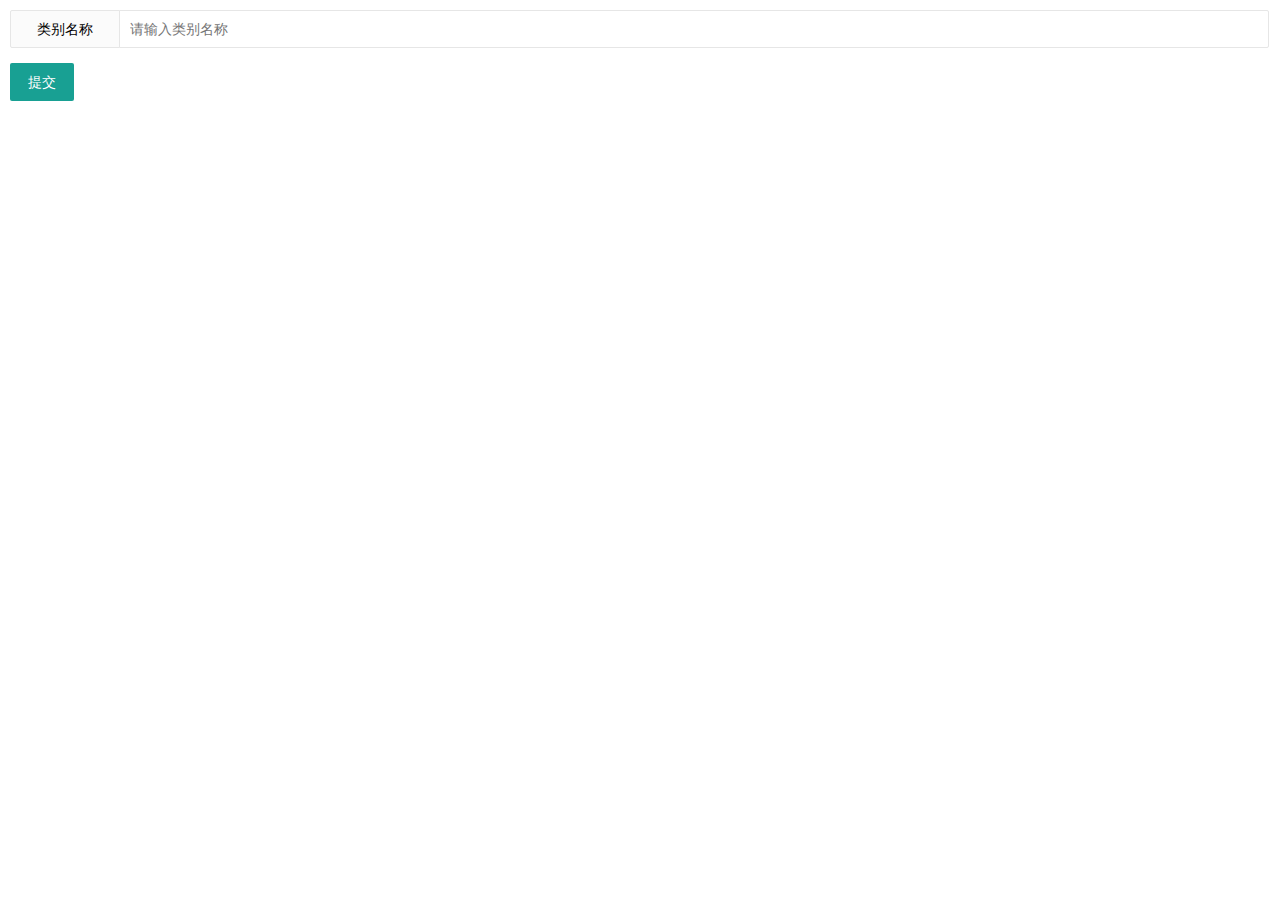
<file: views/write/cate_add.html>
<!DOCTYPE html>
<html lang="en">
<head>
    <meta charset="UTF-8">
    <meta name="renderer" content="webkit">
    <meta http-equiv="X-UA-Compatible" content="IE=edge,chrome=1">
    <meta name="viewport" content="width=device-width, initial-scale=1, maximum-scale=1">
    <title>添加-修改</title>
    <link rel="stylesheet" href="/static/write/frame/layui/css/layui.css">
    <link rel="stylesheet" href="/static/write/frame/static/css/style.css">
    <link rel="icon" href="/static/write/frame/static/image/code.png">
</head>
<body class="body">

<form class="layui-form layui-form-pane" action="/cate_post" method="post">
    <div class="layui-form-item">
        <label class="layui-form-label">类别名称</label>
        <div class="layui-input-block">
            <input type="text" name="cate" value="" autocomplete="off" placeholder="请输入类别名称" lay-verify="required"
                   class="layui-input">
        </div>
    </div>
    <div class="layui-form-item">
        <button class="layui-btn" lay-submit="" lay-filter="sub">提交</button>
    </div>
</form>

<script src="/static/write/frame/layui/layui.js" charset="utf-8"></script>
<script type="text/javascript">
    layui.use(['form', 'layedit', 'laydate', 'element'], function () {
        var form = layui.form
                , layer = layui.layer
                , layedit = layui.layedit
                , laydate = layui.laydate
                , element = layui.element;

        //创建一个编辑器
        var editIndex = layedit.build('LAY_demo_editor');

        //自定义验证规则
        form.verify({
            title: function (value) {
                if (value.length < 5) {
                    return '标题至少得5个字符啊';
                }
            }
            , pass: [/(.+){6,12}$/, '密码必须6到12位']
            , content: function (value) {
                layedit.sync(editIndex);
            }
        });
        //
        // //监听提交
        // form.on('submit(sub)', function (data) {
        //     layer.alert(JSON.stringify(data.field), {
        //         title: '最终的提交信息'
        //     });
        //     return false;
        // });

        // you code ...


    });
</script>
</body>
</html>
</file>
<file: static/write/frame/layui/css/layui.css>
/** layui-v2.0.2 MIT License By http://www.layui.com */
 .layui-btn,.layui-inline,img{vertical-align:middle}.layui-btn,.layui-disabled,.layui-icon,.layui-unselect{-webkit-user-select:none;-ms-user-select:none;-moz-user-select:none}blockquote,body,button,dd,div,dl,dt,form,h1,h2,h3,h4,h5,h6,input,li,ol,p,pre,td,textarea,th,ul{margin:0;padding:0;-webkit-tap-highlight-color:rgba(0,0,0,0)}a:active,a:hover{outline:0}img{display:inline-block;border:none}li{list-style:none}table{border-collapse:collapse;border-spacing:0}h1,h2,h3{font-size:14px;font-weight:400}h4,h5,h6{font-size:100%;font-weight:400}button,input,optgroup,option,select,textarea{font-family:inherit;font-size:inherit;font-style:inherit;font-weight:inherit;outline:0}pre{white-space:pre-wrap;white-space:-moz-pre-wrap;white-space:-pre-wrap;white-space:-o-pre-wrap;word-wrap:break-word}@font-face{font-family:layui-icon;src:url(../font/iconfont.eot?v=2.0.0);src:url(../font/iconfont.eot?v=2.0.0#iefix) format('embedded-opentype'),url(../font/iconfont.svg?v=2.0.0#iconfont) format('svg'),url(../font/iconfont.woff?v=2.0.0) format('woff'),url(../font/iconfont.ttf?v=2.0.0) format('truetype')}.layui-icon{font-family:layui-icon!important;font-size:16px;font-style:normal;-webkit-font-smoothing:antialiased;-moz-osx-font-smoothing:grayscale}body{line-height:24px;font:14px Helvetica Neue,Helvetica,PingFang SC,\5FAE\8F6F\96C5\9ED1,Tahoma,Arial,sans-serif}hr{height:1px;margin:10px 0;border:0;background-color:#e2e2e2;clear:both}a{color:#333;text-decoration:none}a:hover{color:#777}a cite{font-style:normal;*cursor:pointer}.layui-border-box,.layui-border-box *{box-sizing:border-box}.layui-box,.layui-box *{box-sizing:content-box}.layui-clear{clear:both;*zoom:1}.layui-clear:after{content:'\20';clear:both;*zoom:1;display:block;height:0}.layui-inline{position:relative;display:inline-block;*display:inline;*zoom:1}.layui-edge{position:absolute;width:0;height:0;border-style:dashed;border-color:transparent;overflow:hidden}.layui-elip{text-overflow:ellipsis;overflow:hidden;white-space:nowrap}.layui-disabled,.layui-disabled:hover{color:#d2d2d2!important;cursor:not-allowed!important}.layui-circle{border-radius:100%}.layui-show{display:block!important}.layui-hide{display:none!important}.layui-main{position:relative;width:1140px;margin:0 auto}.layui-header{position:relative;z-index:1000;height:60px}.layui-header a:hover{transition:all .5s;-webkit-transition:all .5s}.layui-side{position:fixed;top:0;bottom:0;z-index:999;width:200px;overflow-x:hidden}.layui-side-scroll{width:220px;height:100%;overflow-x:hidden}.layui-body{position:absolute;left:200px;right:0;top:0;bottom:0;z-index:998;width:auto;overflow:hidden;overflow-y:auto;box-sizing:border-box}.layui-layout-admin .layui-header{background-color:#23262E}.layui-layout-admin .layui-side{top:60px;width:200px;overflow-x:hidden}.layui-layout-admin .layui-body{top:60px;bottom:44px}.layui-layout-admin .layui-main{width:auto;margin:0 15px}.layui-layout-admin .layui-footer{position:fixed;left:200px;right:0;bottom:0;height:44px;line-height:44px;padding:0 15px;background-color:#eee}.layui-layout-admin .layui-logo{position:absolute;left:0;top:0;width:200px;height:100%;line-height:60px;text-align:center;color:#009688;font-size:16px}.layui-layout-admin .layui-header .layui-nav{background:0 0}.layui-layout-left{position:absolute!important;left:200px;top:0}.layui-layout-right{position:absolute!important;right:0;top:0}.layui-container{position:relative;margin:0 auto;padding:0 15px;box-sizing:border-box}.layui-fluid{position:relative;margin:0 auto;padding:0 15px}.layui-row:after,.layui-row:before{content:'';display:block;clear:both}.layui-col-lg1,.layui-col-lg10,.layui-col-lg11,.layui-col-lg12,.layui-col-lg2,.layui-col-lg3,.layui-col-lg4,.layui-col-lg5,.layui-col-lg6,.layui-col-lg7,.layui-col-lg8,.layui-col-lg9,.layui-col-md1,.layui-col-md10,.layui-col-md11,.layui-col-md12,.layui-col-md2,.layui-col-md3,.layui-col-md4,.layui-col-md5,.layui-col-md6,.layui-col-md7,.layui-col-md8,.layui-col-md9,.layui-col-sm1,.layui-col-sm10,.layui-col-sm11,.layui-col-sm12,.layui-col-sm2,.layui-col-sm3,.layui-col-sm4,.layui-col-sm5,.layui-col-sm6,.layui-col-sm7,.layui-col-sm8,.layui-col-sm9,.layui-col-xs1,.layui-col-xs10,.layui-col-xs11,.layui-col-xs12,.layui-col-xs2,.layui-col-xs3,.layui-col-xs4,.layui-col-xs5,.layui-col-xs6,.layui-col-xs7,.layui-col-xs8,.layui-col-xs9{position:relative;display:block;box-sizing:border-box}.layui-col-xs1,.layui-col-xs10,.layui-col-xs11,.layui-col-xs12,.layui-col-xs2,.layui-col-xs3,.layui-col-xs4,.layui-col-xs5,.layui-col-xs6,.layui-col-xs7,.layui-col-xs8,.layui-col-xs9{float:left}.layui-col-xs1{width:8.33333333%}.layui-col-xs2{width:16.66666667%}.layui-col-xs3{width:25%}.layui-col-xs4{width:33.33333333%}.layui-col-xs5{width:41.66666667%}.layui-col-xs6{width:50%}.layui-col-xs7{width:58.33333333%}.layui-col-xs8{width:66.66666667%}.layui-col-xs9{width:75%}.layui-col-xs10{width:83.33333333%}.layui-col-xs11{width:91.66666667%}.layui-col-xs12{width:100%}.layui-col-xs-offset1{margin-left:8.33333333%}.layui-col-xs-offset2{margin-left:16.66666667%}.layui-col-xs-offset3{margin-left:25%}.layui-col-xs-offset4{margin-left:33.33333333%}.layui-col-xs-offset5{margin-left:41.66666667%}.layui-col-xs-offset6{margin-left:50%}.layui-col-xs-offset7{margin-left:58.33333333%}.layui-col-xs-offset8{margin-left:66.66666667%}.layui-col-xs-offset9{margin-left:75%}.layui-col-xs-offset10{margin-left:83.33333333%}.layui-col-xs-offset11{margin-left:91.66666667%}.layui-col-xs-offset12{margin-left:100%}@media screen and (max-width:780px){.layui-hide-xs{display:none!important}.layui-show-xs-block{display:block!important}.layui-show-xs-inline{display:inline!important}.layui-show-xs-inline-block{display:inline-block!important}}@media screen and (min-width:780px){.layui-container{width:750px}.layui-hide-sm{display:none!important}.layui-show-sm-block{display:block!important}.layui-show-sm-inline{display:inline!important}.layui-show-sm-inline-block{display:inline-block!important}.layui-col-sm1,.layui-col-sm10,.layui-col-sm11,.layui-col-sm12,.layui-col-sm2,.layui-col-sm3,.layui-col-sm4,.layui-col-sm5,.layui-col-sm6,.layui-col-sm7,.layui-col-sm8,.layui-col-sm9{float:left}.layui-col-sm1{width:8.33333333%}.layui-col-sm2{width:16.66666667%}.layui-col-sm3{width:25%}.layui-col-sm4{width:33.33333333%}.layui-col-sm5{width:41.66666667%}.layui-col-sm6{width:50%}.layui-col-sm7{width:58.33333333%}.layui-col-sm8{width:66.66666667%}.layui-col-sm9{width:75%}.layui-col-sm10{width:83.33333333%}.layui-col-sm11{width:91.66666667%}.layui-col-sm12{width:100%}.layui-col-sm-offset1{margin-left:8.33333333%}.layui-col-sm-offset2{margin-left:16.66666667%}.layui-col-sm-offset3{margin-left:25%}.layui-col-sm-offset4{margin-left:33.33333333%}.layui-col-sm-offset5{margin-left:41.66666667%}.layui-col-sm-offset6{margin-left:50%}.layui-col-sm-offset7{margin-left:58.33333333%}.layui-col-sm-offset8{margin-left:66.66666667%}.layui-col-sm-offset9{margin-left:75%}.layui-col-sm-offset10{margin-left:83.33333333%}.layui-col-sm-offset11{margin-left:91.66666667%}.layui-col-sm-offset12{margin-left:100%}}@media screen and (min-width:1000px){.layui-container{width:970px}.layui-hide-md{display:none!important}.layui-show-md-block{display:block!important}.layui-show-md-inline{display:inline!important}.layui-show-md-inline-block{display:inline-block!important}.layui-col-md1,.layui-col-md10,.layui-col-md11,.layui-col-md12,.layui-col-md2,.layui-col-md3,.layui-col-md4,.layui-col-md5,.layui-col-md6,.layui-col-md7,.layui-col-md8,.layui-col-md9{float:left}.layui-col-md1{width:8.33333333%}.layui-col-md2{width:16.66666667%}.layui-col-md3{width:25%}.layui-col-md4{width:33.33333333%}.layui-col-md5{width:41.66666667%}.layui-col-md6{width:50%}.layui-col-md7{width:58.33333333%}.layui-col-md8{width:66.66666667%}.layui-col-md9{width:75%}.layui-col-md10{width:83.33333333%}.layui-col-md11{width:91.66666667%}.layui-col-md12{width:100%}.layui-col-md-offset1{margin-left:8.33333333%}.layui-col-md-offset2{margin-left:16.66666667%}.layui-col-md-offset3{margin-left:25%}.layui-col-md-offset4{margin-left:33.33333333%}.layui-col-md-offset5{margin-left:41.66666667%}.layui-col-md-offset6{margin-left:50%}.layui-col-md-offset7{margin-left:58.33333333%}.layui-col-md-offset8{margin-left:66.66666667%}.layui-col-md-offset9{margin-left:75%}.layui-col-md-offset10{margin-left:83.33333333%}.layui-col-md-offset11{margin-left:91.66666667%}.layui-col-md-offset12{margin-left:100%}}@media screen and (min-width:1200px){.layui-container{width:1170px}.layui-hide-lg{display:none!important}.layui-show-lg-block{display:block!important}.layui-show-lg-inline{display:inline!important}.layui-show-lg-inline-block{display:inline-block!important}.layui-col-lg1,.layui-col-lg10,.layui-col-lg11,.layui-col-lg12,.layui-col-lg2,.layui-col-lg3,.layui-col-lg4,.layui-col-lg5,.layui-col-lg6,.layui-col-lg7,.layui-col-lg8,.layui-col-lg9{float:left}.layui-col-lg1{width:8.33333333%}.layui-col-lg2{width:16.66666667%}.layui-col-lg3{width:25%}.layui-col-lg4{width:33.33333333%}.layui-col-lg5{width:41.66666667%}.layui-col-lg6{width:50%}.layui-col-lg7{width:58.33333333%}.layui-col-lg8{width:66.66666667%}.layui-col-lg9{width:75%}.layui-col-lg10{width:83.33333333%}.layui-col-lg11{width:91.66666667%}.layui-col-lg12{width:100%}.layui-col-lg-offset1{margin-left:8.33333333%}.layui-col-lg-offset2{margin-left:16.66666667%}.layui-col-lg-offset3{margin-left:25%}.layui-col-lg-offset4{margin-left:33.33333333%}.layui-col-lg-offset5{margin-left:41.66666667%}.layui-col-lg-offset6{margin-left:50%}.layui-col-lg-offset7{margin-left:58.33333333%}.layui-col-lg-offset8{margin-left:66.66666667%}.layui-col-lg-offset9{margin-left:75%}.layui-col-lg-offset10{margin-left:83.33333333%}.layui-col-lg-offset11{margin-left:91.66666667%}.layui-col-lg-offset12{margin-left:100%}}.layui-col-space1{margin:-.5px}.layui-col-space1>*{padding:.5px}.layui-col-space3{margin:-1.5px}.layui-col-space3>*{padding:1.5px}.layui-col-space5{margin:-2.5px}.layui-col-space5>*{padding:2.5px}.layui-col-space8{margin:-3.5px}.layui-col-space8>*{padding:3.5px}.layui-col-space10{margin:-5px}.layui-col-space10>*{padding:5px}.layui-col-space12{margin:-6px}.layui-col-space12>*{padding:6px}.layui-col-space15{margin:-7.5px}.layui-col-space15>*{padding:7.5px}.layui-col-space18{margin:-9px}.layui-col-space18>*{padding:9px}.layui-col-space20{margin:-10px}.layui-col-space20>*{padding:10px}.layui-col-space22{margin:-11px}.layui-col-space22>*{padding:11px}.layui-col-space25{margin:-12.5px}.layui-col-space25>*{padding:12.5px}.layui-col-space30{margin:-15px}.layui-col-space30>*{padding:15px}.layui-btn,.layui-input,.layui-select,.layui-textarea,.layui-upload-button{outline:0;-webkit-transition:border-color .3s cubic-bezier(.65,.05,.35,.5);transition:border-color .3s cubic-bezier(.65,.05,.35,.5);box-sizing:border-box}.layui-elem-quote{margin-bottom:10px;padding:15px;line-height:22px;border-left:5px solid #009688;border-radius:0 2px 2px 0;background-color:#f2f2f2}.layui-quote-nm{border-color:#e2e2e2;border-style:solid;border-width:1px 1px 1px 5px;background:0 0}.layui-elem-field{margin-bottom:10px;padding:0;border:1px solid #e2e2e2}.layui-elem-field legend{margin-left:20px;padding:0 10px;font-size:20px;font-weight:300}.layui-field-title{margin:10px 0 20px;border:none;border-top:1px solid #e2e2e2}.layui-field-box{padding:10px 15px}.layui-field-title .layui-field-box{padding:10px 0}.layui-progress{position:relative;height:6px;border-radius:20px;background-color:#e2e2e2}.layui-progress-bar{position:absolute;width:0;max-width:100%;height:6px;border-radius:20px;text-align:right;background-color:#5FB878;transition:all .3s;-webkit-transition:all .3s}.layui-progress-big,.layui-progress-big .layui-progress-bar{height:18px;line-height:18px}.layui-progress-text{position:relative;top:-18px;line-height:18px;font-size:12px;color:#666}.layui-progress-big .layui-progress-text{position:static;padding:0 10px;color:#fff}.layui-collapse{border:1px solid #e2e2e2;border-radius:2px}.layui-colla-item{border-top:1px solid #e2e2e2}.layui-colla-item:first-child{border-top:none}.layui-colla-title{position:relative;height:42px;line-height:42px;padding:0 15px 0 35px;color:#333;background-color:#f2f2f2;cursor:pointer}.layui-colla-content{display:none;padding:10px 15px;line-height:22px;border-top:1px solid #e2e2e2;color:#666}.layui-bg-black,.layui-bg-blue,.layui-bg-cyan,.layui-bg-green,.layui-bg-orange,.layui-bg-red{color:#fff!important}.layui-colla-icon{position:absolute;left:15px;top:0;font-size:14px}.layui-bg-red{background-color:#FF5722!important}.layui-bg-orange{background-color:#FFB800!important}.layui-bg-green{background-color:#009688!important}.layui-bg-cyan{background-color:#2F4056!important}.layui-bg-blue{background-color:#1E9FFF!important}.layui-bg-black{background-color:#393D49!important}.layui-bg-gray{background-color:#eee!important;color:#666!important}.layui-text{line-height:22px;font-size:14px;color:#666}.layui-text h1,.layui-text h2,.layui-text h3{font-weight:500;color:#333}.layui-text h1{font-size:30px}.layui-text h2{font-size:24px}.layui-text h3{font-size:18px}.layui-text a{color:#01AAED}.layui-text a:hover{text-decoration:underline}.layui-text ul{padding:5px 0 5px 15px}.layui-text ul li{margin-top:5px;list-style-type:disc}.layui-text em,.layui-word-aux{color:#999!important;padding:0 5px!important}.layui-btn{display:inline-block;height:38px;line-height:38px;padding:0 18px;background-color:#009688;color:#fff;white-space:nowrap;text-align:center;font-size:14px;border:none;border-radius:2px;cursor:pointer;opacity:.9;filter:alpha(opacity=90)}.layui-btn:hover{opacity:.8;filter:alpha(opacity=80);color:#fff}.layui-btn:active{opacity:1;filter:alpha(opacity=100)}.layui-btn+.layui-btn{margin-left:10px}.layui-btn-radius{border-radius:100px}.layui-btn .layui-icon{margin-right:3px;font-size:18px;vertical-align:bottom;vertical-align:middle\9}.layui-btn-primary{border:1px solid #C9C9C9;background-color:#fff;color:#555}.layui-btn-primary:hover{border-color:#009688;color:#333}.layui-btn-normal{background-color:#1E9FFF}.layui-btn-warm{background-color:#FFB800}.layui-btn-danger{background-color:#FF5722}.layui-btn-disabled,.layui-btn-disabled:active,.layui-btn-disabled:hover{border:1px solid #e6e6e6;background-color:#FBFBFB;color:#C9C9C9;cursor:not-allowed;opacity:1}.layui-btn-big{height:44px;line-height:44px;padding:0 25px;font-size:16px}.layui-btn-small{height:30px;line-height:30px;padding:0 10px;font-size:12px}.layui-btn-small i{font-size:16px!important}.layui-btn-mini{height:22px;line-height:22px;padding:0 5px;font-size:12px}.layui-btn-mini i{font-size:14px!important}.layui-btn-group{display:inline-block;vertical-align:middle;font-size:0}.layui-btn-group .layui-btn{margin-left:0!important;margin-right:0!important;border-left:1px solid rgba(255,255,255,.5);border-radius:0}.layui-btn-group .layui-btn-primary{border-left:none}.layui-btn-group .layui-btn-primary:hover{border-color:#C9C9C9;color:#009688}.layui-btn-group .layui-btn:first-child{border-left:none;border-radius:2px 0 0 2px}.layui-btn-group .layui-btn-primary:first-child{border-left:1px solid #c9c9c9}.layui-btn-group .layui-btn:last-child{border-radius:0 2px 2px 0}.layui-btn-group .layui-btn+.layui-btn{margin-left:0}.layui-btn-group+.layui-btn-group{margin-left:10px}.layui-input,.layui-select,.layui-textarea{height:38px;line-height:38px;line-height:36px\9;border:1px solid #e6e6e6;background-color:#fff;border-radius:2px}.layui-form-label,.layui-form-mid,.layui-textarea{line-height:20px;position:relative}.layui-input,.layui-textarea{display:block;width:100%;padding-left:10px}.layui-input:hover,.layui-textarea:hover{border-color:#D2D2D2!important}.layui-input:focus,.layui-textarea:focus{border-color:#C9C9C9!important}.layui-textarea{min-height:100px;height:auto;padding:6px 10px;resize:vertical}.layui-select{padding:0 10px}.layui-form input[type=checkbox],.layui-form input[type=radio],.layui-form select{display:none}.layui-form-item{margin-bottom:15px;clear:both;*zoom:1}.layui-form-item:after{content:'\20';clear:both;*zoom:1;display:block;height:0}.layui-form-label{float:left;display:block;padding:9px 15px;width:80px;font-weight:400;text-align:right}.layui-form-item .layui-inline{margin-bottom:5px;margin-right:10px}.layui-input-block,.layui-input-inline{position:relative}.layui-input-block{margin-left:110px;min-height:36px}.layui-input-inline{display:inline-block;vertical-align:middle}.layui-form-item .layui-input-inline{float:left;width:190px;margin-right:10px}.layui-form-text .layui-input-inline{width:auto}.layui-form-mid{float:left;display:block;padding:8px 0!important;margin-right:10px}.layui-form-danger+.layui-form-select .layui-input,.layui-form-danger:focus{border:1px solid #FF5722!important}.layui-form-select{position:relative}.layui-form-select .layui-input{padding-right:30px;cursor:pointer}.layui-form-select .layui-edge{position:absolute;right:10px;top:50%;margin-top:-3px;cursor:pointer;border-width:6px;border-top-color:#c2c2c2;border-top-style:solid;transition:all .3s;-webkit-transition:all .3s}.layui-form-select dl{display:none;position:absolute;left:0;top:42px;padding:5px 0;z-index:999;min-width:100%;border:1px solid #d2d2d2;max-height:300px;overflow-y:auto;background-color:#fff;border-radius:2px;box-shadow:0 2px 4px rgba(0,0,0,.12);box-sizing:border-box}.layui-form-select dl dd,.layui-form-select dl dt{padding:0 10px;line-height:36px;white-space:nowrap;overflow:hidden;text-overflow:ellipsis}.layui-form-select dl dt{font-size:12px;color:#999}.layui-form-select dl dd{cursor:pointer}.layui-form-select dl dd:hover{background-color:#f2f2f2}.layui-form-select .layui-select-group dd{padding-left:20px}.layui-form-select dl dd.layui-select-tips{padding-left:10px!important;color:#999}.layui-form-select dl dd.layui-this{background-color:#5FB878;color:#fff}.layui-form-checkbox,.layui-form-select dl dd.layui-disabled{background-color:#fff}.layui-form-selected dl{display:block}.layui-form-checkbox,.layui-form-checkbox *,.layui-form-radio,.layui-form-radio *,.layui-form-switch{display:inline-block;vertical-align:middle}.layui-form-selected .layui-edge{margin-top:-9px;-webkit-transform:rotate(180deg);transform:rotate(180deg);margin-top:-3px\9}:root .layui-form-selected .layui-edge{margin-top:-9px\0/IE9}.layui-form-selectup dl{top:auto;bottom:42px}.layui-select-none{margin:5px 0;text-align:center;color:#999}.layui-select-disabled .layui-disabled{border-color:#eee!important}.layui-select-disabled .layui-edge{border-top-color:#d2d2d2}.layui-form-checkbox{position:relative;height:30px;line-height:28px;margin-right:10px;padding-right:30px;border:1px solid #d2d2d2;cursor:pointer;font-size:0;border-radius:2px;-webkit-transition:.1s linear;transition:.1s linear;box-sizing:border-box}.layui-form-checkbox:hover{border:1px solid #c2c2c2}.layui-form-checkbox span{padding:0 10px;height:100%;font-size:14px;background-color:#d2d2d2;color:#fff;overflow:hidden;white-space:nowrap;text-overflow:ellipsis}.layui-form-checkbox:hover span{background-color:#c2c2c2}.layui-form-checkbox i{position:absolute;right:0;width:30px;color:#fff;font-size:20px;text-align:center}.layui-form-checkbox:hover i{color:#c2c2c2}.layui-form-checked,.layui-form-checked:hover{border-color:#5FB878}.layui-form-checked span,.layui-form-checked:hover span{background-color:#5FB878}.layui-form-checked i,.layui-form-checked:hover i{color:#5FB878}.layui-form-item .layui-form-checkbox{margin-top:4px}.layui-form-checkbox[lay-skin=primary]{height:auto!important;line-height:normal!important;border:none!important;margin-right:0;padding-right:0;background:0 0}.layui-form-checkbox[lay-skin=primary] span{float:right;padding-right:15px;line-height:18px;background:0 0;color:#666}.layui-form-checkbox[lay-skin=primary] i{position:relative;top:0;width:16px;height:16px;line-height:16px;border:1px solid #d2d2d2;font-size:12px;border-radius:2px;background-color:#fff;-webkit-transition:.1s linear;transition:.1s linear}.layui-form-checkbox[lay-skin=primary]:hover i{border-color:#5FB878;color:#fff}.layui-form-checked[lay-skin=primary] i{border-color:#5FB878;background-color:#5FB878;color:#fff}.layui-checkbox-disbaled[lay-skin=primary] span{background:0 0!important}.layui-checkbox-disbaled[lay-skin=primary]:hover i{border-color:#d2d2d2}.layui-form-item .layui-form-checkbox[lay-skin=primary]{margin-top:10px}.layui-form-switch{position:relative;height:22px;line-height:22px;width:42px;padding:0 5px;margin-top:8px;border:1px solid #d2d2d2;border-radius:20px;cursor:pointer;background-color:#fff;-webkit-transition:.1s linear;transition:.1s linear}.layui-form-switch i{position:absolute;left:5px;top:3px;width:16px;height:16px;border-radius:20px;background-color:#d2d2d2;-webkit-transition:.1s linear;transition:.1s linear}.layui-form-switch em{position:absolute;right:5px;top:0;width:25px;padding:0!important;text-align:center!important;color:#999!important;font-style:normal!important;font-size:12px}.layui-form-onswitch{border-color:#5FB878;background-color:#5FB878}.layui-form-onswitch i{left:32px;background-color:#fff}.layui-form-onswitch em{left:5px;right:auto;color:#fff!important}.layui-checkbox-disbaled{border-color:#e2e2e2!important}.layui-checkbox-disbaled span{background-color:#e2e2e2!important}.layui-checkbox-disbaled:hover i{color:#fff!important}.layui-form-radio{line-height:28px;margin:6px 10px 0 0;padding-right:10px;cursor:pointer;font-size:0}.layui-form-radio i{margin-right:8px;font-size:22px;color:#c2c2c2}.layui-form-radio span{font-size:14px}.layui-form-radio i:hover,.layui-form-radioed i{color:#5FB878}.layui-radio-disbaled i{color:#e2e2e2!important}.layui-form-pane .layui-form-label{width:110px;padding:8px 15px;height:38px;line-height:20px;border:1px solid #e6e6e6;border-radius:2px 0 0 2px;text-align:center;background-color:#FBFBFB;overflow:hidden;white-space:nowrap;text-overflow:ellipsis;box-sizing:border-box}.layui-form-pane .layui-input-inline{margin-left:-1px}.layui-form-pane .layui-input-block{margin-left:110px;left:-1px}.layui-form-pane .layui-input{border-radius:0 2px 2px 0}.layui-form-pane .layui-form-text .layui-form-label{float:none;width:100%;border-right:1px solid #e6e6e6;border-radius:2px;box-sizing:border-box;text-align:left}.layui-form-pane .layui-form-text .layui-input-inline{display:block;margin:0;top:-1px;clear:both}.layui-form-pane .layui-form-text .layui-input-block{margin:0;left:0;top:-1px}.layui-form-pane .layui-form-text .layui-textarea{min-height:100px;border-radius:0 0 2px 2px}.layui-form-pane .layui-form-checkbox{margin:4px 0 4px 10px}.layui-form-pane .layui-form-radio,.layui-form-pane .layui-form-switch{margin-top:6px;margin-left:10px}.layui-form-pane .layui-form-item[pane]{position:relative;border:1px solid #e6e6e6}.layui-form-pane .layui-form-item[pane] .layui-form-label{position:absolute;left:0;top:0;height:100%;border-width:0 1px 0 0}.layui-form-pane .layui-form-item[pane] .layui-input-inline{margin-left:110px}@media screen and (max-width:450px){.layui-form-item .layui-form-label{text-overflow:ellipsis;overflow:hidden;white-space:nowrap}.layui-form-item .layui-inline{display:block;margin-right:0;margin-bottom:20px;clear:both}.layui-form-item .layui-inline:after{content:'\20';clear:both;display:block;height:0}.layui-form-item .layui-input-inline{display:block;float:none;left:-3px;width:auto;margin:0 0 10px 112px}.layui-form-item .layui-input-inline+.layui-form-mid{margin-left:110px;top:-5px;padding:0}.layui-form-item .layui-form-checkbox{margin-right:5px;margin-bottom:5px}}.layui-layedit{border:1px solid #d2d2d2;border-radius:2px}.layui-layedit-tool{padding:3px 5px;border-bottom:1px solid #e2e2e2;font-size:0}.layedit-tool-fixed{position:fixed;top:0;border-top:1px solid #e2e2e2}.layui-layedit-tool .layedit-tool-mid,.layui-layedit-tool .layui-icon{display:inline-block;vertical-align:middle;text-align:center;font-size:14px}.layui-layedit-tool .layui-icon{position:relative;width:32px;height:30px;line-height:30px;margin:3px 5px;color:#777;cursor:pointer;border-radius:2px}.layui-layedit-tool .layui-icon:hover{color:#393D49}.layui-layedit-tool .layui-icon:active{color:#000}.layui-layedit-tool .layedit-tool-active{background-color:#e2e2e2;color:#000}.layui-layedit-tool .layui-disabled,.layui-layedit-tool .layui-disabled:hover{color:#d2d2d2;cursor:not-allowed}.layui-layedit-tool .layedit-tool-mid{width:1px;height:18px;margin:0 10px;background-color:#d2d2d2}.layedit-tool-html{width:50px!important;font-size:30px!important}.layedit-tool-b,.layedit-tool-code,.layedit-tool-help{font-size:16px!important}.layedit-tool-d,.layedit-tool-face,.layedit-tool-image,.layedit-tool-unlink{font-size:18px!important}.layedit-tool-image input{position:absolute;font-size:0;left:0;top:0;width:100%;height:100%;opacity:.01;filter:Alpha(opacity=1);cursor:pointer}.layui-layedit-iframe iframe{display:block;width:100%}#LAY_layedit_code{overflow:hidden}.layui-laypage{display:inline-block;*display:inline;*zoom:1;vertical-align:middle;margin:10px 0;font-size:0}.layui-laypage>a:first-child,.layui-laypage>a:first-child em{border-radius:2px 0 0 2px}.layui-laypage>a:last-child,.layui-laypage>a:last-child em{border-radius:0 2px 2px 0}.layui-laypage>:first-child{margin-left:0!important}.layui-laypage>:last-child{margin-right:0!important}.layui-laypage a,.layui-laypage button,.layui-laypage input,.layui-laypage select,.layui-laypage span{border:1px solid #e2e2e2}.layui-laypage a,.layui-laypage span{display:inline-block;*display:inline;*zoom:1;vertical-align:middle;padding:0 15px;height:28px;line-height:28px;margin:0 -1px 5px 0;background-color:#fff;color:#333;font-size:12px}.layui-laypage a:hover{color:#009688}.layui-laypage em{font-style:normal}.layui-laypage .layui-laypage-spr{color:#999;font-weight:700}.layui-laypage a{text-decoration:none}.layui-laypage .layui-laypage-curr{position:relative}.layui-laypage .layui-laypage-curr em{position:relative;color:#fff}.layui-laypage .layui-laypage-curr .layui-laypage-em{position:absolute;left:-1px;top:-1px;padding:1px;width:100%;height:100%;background-color:#009688}.layui-laypage-em{border-radius:2px}.layui-laypage-next em,.layui-laypage-prev em{font-family:Sim sun;font-size:16px}.layui-laypage .layui-laypage-count,.layui-laypage .layui-laypage-limits,.layui-laypage .layui-laypage-skip{margin-left:10px;margin-right:10px;padding:0;border:none}.layui-laypage .layui-laypage-limits{vertical-align:top}.layui-laypage select{height:22px;padding:3px;border-radius:2px;cursor:pointer}.layui-laypage .layui-laypage-skip{height:30px;line-height:30px;color:#999}.layui-laypage button,.layui-laypage input{height:30px;line-height:30px;border:1px solid #e2e2e2;border-radius:2px;vertical-align:top;background-color:#fff;box-sizing:border-box}.layui-laypage input{display:inline-block;width:40px;margin:0 10px;padding:0 3px;text-align:center}.layui-laypage input:focus,.layui-laypage select:focus{border-color:#009688!important}.layui-laypage button{margin-left:10px;padding:0 10px;cursor:pointer}.layui-flow-more{margin:10px 0;text-align:center;color:#999;font-size:14px}.layui-flow-more a{height:32px;line-height:32px}.layui-flow-more a *{display:inline-block;vertical-align:top}.layui-flow-more a cite{padding:0 20px;border-radius:3px;background-color:#eee;color:#333;font-style:normal}.layui-flow-more a cite:hover{opacity:.8}.layui-flow-more a i{font-size:30px;color:#737383}.layui-table{width:100%;margin:10px 0;background-color:#fff}.layui-table tr{transition:all .3s;-webkit-transition:all .3s}.layui-table thead tr,.layui-table-fixed-l tr,.layui-table-header,.layui-table-mend,.layui-table-patch,.layui-table-tool{background-color:#f2f2f2}.layui-table th{text-align:left;font-weight:400}.layui-table td,.layui-table th,.layui-table-header,.layui-table-tool,.layui-table-view,.layui-table[lay-skin=row],.layui-table[lay-skin=line]{border:1px solid #e2e2e2}.layui-table td,.layui-table th{position:relative;padding:9px 15px;min-height:20px;line-height:20px;font-size:14px}.layui-table[lay-even] tr:nth-child(even){background-color:#f8f8f8}.layui-table tbody tr:hover,.layui-table-hover{background-color:#f2f2f2!important}.layui-table-click{background-color:#FFEEE8!important}.layui-table[lay-skin=line] td,.layui-table[lay-skin=line] th{border-width:0 0 1px}.layui-table[lay-skin=row] td,.layui-table[lay-skin=row] th{border-width:0 1px 0 0}.layui-table[lay-skin=nob] td,.layui-table[lay-skin=nob] th{border:none}.layui-table img{max-width:100px}.layui-table[lay-size=lg] td,.layui-table[lay-size=lg] th{padding:15px 30px}.layui-table-view .layui-table[lay-size=lg] .layui-table-cell{height:40px;line-height:40px}.layui-table[lay-size=sm] td,.layui-table[lay-size=sm] th{font-size:12px;padding:5px 10px}.layui-table-view .layui-table[lay-size=sm] .layui-table-cell{height:20px;line-height:20px}.layui-table[lay-data]{display:none}.layui-table-view{position:relative;margin:10px 0;overflow:hidden}.layui-table-view .layui-table{position:relative;width:auto;margin:0}.layui-table-body,.layui-table-header .layui-table,.layui-table-tool{margin-bottom:-1px}.layui-table-view .layui-table[lay-skin=line]{border-width:0 1px 0 0}.layui-table-view .layui-table[lay-skin=row]{border-width:0 0 1px}.layui-table-view .layui-table td,.layui-table-view .layui-table th{padding:5px 0;border-top:none;border-left:none}.layui-table-view .layui-table td{cursor:default}.layui-table-view .layui-form-checkbox[lay-skin=primary] i{width:18px;height:18px}.layui-table-header{border-width:0 0 1px;overflow:hidden}.layui-table-sort{width:20px;height:20px;margin-left:5px;cursor:pointer!important}.layui-table-sort .layui-edge{left:5px;border-width:5px}.layui-table-sort .layui-table-sort-asc{top:4px;border-top:none;border-bottom-style:solid;border-bottom-color:#b2b2b2}.layui-table-sort .layui-table-sort-asc:hover{border-bottom-color:#666}.layui-table-sort .layui-table-sort-desc{bottom:4px;border-bottom:none;border-top-style:solid;border-top-color:#b2b2b2}.layui-table-sort .layui-table-sort-desc:hover{border-top-color:#666}.layui-table-sort[lay-sort=asc] .layui-table-sort-asc{border-bottom-color:#000}.layui-table-sort[lay-sort=desc] .layui-table-sort-desc{border-top-color:#000}.layui-table-cell{height:28px;line-height:28px;padding:0 15px;position:relative;overflow:hidden;text-overflow:ellipsis;white-space:nowrap;box-sizing:border-box}.layui-table-cell .layui-form-checkbox{top:-1px}.layui-table-cell .layui-table-link{color:#01AAED}.laytable-cell-space{width:15px;padding:0;text-align:center}.layui-table-body{position:relative;overflow:auto;margin-right:-1px}.layui-table-body .layui-none{line-height:40px;text-align:center;color:#999}.layui-table-fixed{position:absolute;left:0;top:0}.layui-table-fixed .layui-table-body{overflow:hidden}.layui-table-fixed-r{left:auto;right:-1px;border-left:1px solid #e2e2e2;box-shadow:-1px 0 8px rgba(0,0,0,.1)}.layui-table-fixed-r .layui-table-header{position:relative;overflow:visible}.layui-table-mend{position:absolute;right:-49px;top:0;height:100%;width:50px}.layui-table-tool{position:relative;width:100%;padding:7px 10px 0 0;border-width:1px 0 0;height:41px;font-size:12px;white-space:nowrap}.layui-table-tool:hover{overflow-x:auto}.layui-table-page{height:26px}.layui-table-tool .layui-laypage{margin:0}.layui-table-tool .layui-laypage a,.layui-table-tool .layui-laypage span{height:26px;line-height:26px;border:none;background:0 0;padding:0 12px}.layui-table-tool .layui-laypage .layui-laypage-count,.layui-table-tool .layui-laypage .layui-laypage-limits,.layui-table-tool .layui-laypage .layui-laypage-skip{margin-left:0;padding:0}.layui-table-tool .layui-laypage .layui-laypage-total{padding:0 10px}.layui-table-tool .layui-laypage .layui-laypage-spr{padding:0}.layui-table-tool .layui-laypage button,.layui-table-tool .layui-laypage input{height:26px;line-height:26px}.layui-table-tool .layui-laypage input{width:40px}.layui-table-tool .layui-laypage button{padding:0 10px}.layui-table-view select[lay-ignore]{display:inline-block}.layui-table-tool select{height:18px}.layui-table-patch .layui-table-cell{padding:0;width:30px}.layui-table-edit{position:absolute;left:0;top:0;width:100%;height:100%;padding:0 15px 1px;border:none}.layui-table-edit:focus{background-color:#F0F9F2}body .layui-table-tips .layui-layer-content{background:0 0;padding:0;box-shadow:0 1px 6px rgba(0,0,0,.1)}.layui-table-tips-main{margin:-44px 0 0 -1px;max-height:150px;padding:8px 15px;font-size:14px;overflow-y:scroll;background-color:#fff;color:#333;border:1px solid #e2e2e2}.layui-code,.layui-upload-list{margin:10px 0}.layui-table-tips-c{position:absolute;right:-3px;top:-12px;width:18px;height:18px;padding:3px;text-align:center;font-weight:700;border-radius:100%;font-size:14px;cursor:pointer;background-color:#666}.layui-table-tips-c:hover{background-color:#999}.layui-upload-file{display:none!important;opacity:.01;filter:Alpha(opacity=1)}.layui-upload-drag,.layui-upload-form,.layui-upload-wrap{display:inline-block}.layui-upload-choose{padding:0 10px;color:#999}.layui-upload-drag{position:relative;padding:30px;border:1px dashed #e2e2e2;background-color:#fff;text-align:center;cursor:pointer;color:#999}.layui-upload-drag .layui-icon{font-size:50px;color:#009688}.layui-upload-drag[lay-over]{border-color:#009688}.layui-upload-iframe{position:absolute;width:0;height:0;border:0;visibility:hidden}.layui-upload-wrap{position:relative;vertical-align:middle}.layui-upload-wrap .layui-upload-file{display:block!important;position:absolute;left:0;top:0;z-index:10;font-size:100px;width:100%;height:100%;opacity:.01;filter:Alpha(opacity=1);cursor:pointer}.layui-code{position:relative;padding:15px;line-height:20px;border:1px solid #ddd;border-left-width:6px;background-color:#F2F2F2;color:#333;font-family:Courier New;font-size:12px}.layui-tree{line-height:26px}.layui-tree li{text-overflow:ellipsis;overflow:hidden;white-space:nowrap}.layui-tree li .layui-tree-spread,.layui-tree li a{display:inline-block;vertical-align:top;height:26px;*display:inline;*zoom:1;cursor:pointer}.layui-tree li a{font-size:0}.layui-tree li a i{font-size:16px}.layui-tree li a cite{padding:0 6px;font-size:14px;font-style:normal}.layui-tree li i{padding-left:6px;color:#333;-moz-user-select:none}.layui-tree li .layui-tree-check{font-size:13px}.layui-tree li .layui-tree-check:hover{color:#009E94}.layui-tree li ul{display:none;margin-left:20px}.layui-tree li .layui-tree-enter{line-height:24px;border:1px dotted #000}.layui-tree-drag{display:none;position:absolute;left:-666px;top:-666px;background-color:#f2f2f2;padding:5px 10px;border:1px dotted #000;white-space:nowrap}.layui-tree-drag i{padding-right:5px}.layui-nav{position:relative;padding:0 20px;background-color:#393D49;color:#fff;border-radius:2px;font-size:0;box-sizing:border-box}.layui-nav *{font-size:14px}.layui-nav .layui-nav-item{position:relative;display:inline-block;*display:inline;*zoom:1;vertical-align:middle;line-height:60px}.layui-nav .layui-nav-item a{display:block;padding:0 20px;color:#fff;color:rgba(255,255,255,.7);transition:all .3s;-webkit-transition:all .3s}.layui-nav .layui-this:after,.layui-nav-bar,.layui-nav-tree .layui-nav-itemed:after{position:absolute;left:0;top:0;width:0;height:5px;background-color:#5FB878;transition:all .2s;-webkit-transition:all .2s}.layui-nav-bar{z-index:1000}.layui-nav .layui-nav-item a:hover,.layui-nav .layui-this a{color:#fff}.layui-nav .layui-this:after{content:'';top:auto;bottom:0;width:100%}.layui-nav-img{width:30px;height:30px;margin-right:10px;border-radius:50%}.layui-nav .layui-nav-more{content:'';width:0;height:0;border-style:solid dashed dashed;border-color:#fff transparent transparent;overflow:hidden;cursor:pointer;transition:all .2s;-webkit-transition:all .2s;position:absolute;top:28px;right:3px;border-width:6px;border-top-color:rgba(255,255,255,.7)}.layui-nav .layui-nav-mored,.layui-nav-itemed .layui-nav-more{top:22px;border-style:dashed dashed solid;border-color:transparent transparent #fff}.layui-nav-child{display:none;position:absolute;left:0;top:65px;min-width:100%;line-height:36px;padding:5px 0;box-shadow:0 2px 4px rgba(0,0,0,.12);border:1px solid #d2d2d2;background-color:#fff;z-index:100;border-radius:2px;white-space:nowrap}.layui-nav .layui-nav-child a{color:#333}.layui-nav .layui-nav-child a:hover{background-color:#f2f2f2;color:#000}.layui-nav-child dd{position:relative}.layui-nav .layui-nav-child dd.layui-this a,.layui-nav-child dd.layui-this{background-color:#5FB878;color:#fff}.layui-nav-child dd.layui-this:after{display:none}.layui-nav-tree{width:200px;padding:0}.layui-nav-tree .layui-nav-item{display:block;width:100%;line-height:45px}.layui-nav-tree .layui-nav-item a{height:45px;text-overflow:ellipsis;overflow:hidden;white-space:nowrap}.layui-nav-tree .layui-nav-item a:hover{background-color:#4E5465}.layui-nav-tree .layui-nav-bar{width:5px;height:0;background-color:#009688}.layui-nav-tree .layui-nav-child dd.layui-this,.layui-nav-tree .layui-nav-child dd.layui-this a,.layui-nav-tree .layui-this,.layui-nav-tree .layui-this>a,.layui-nav-tree .layui-this>a:hover{background-color:#009688;color:#fff}.layui-nav-tree .layui-this:after{display:none}.layui-nav-itemed>a,.layui-nav-tree .layui-nav-title a,.layui-nav-tree .layui-nav-title a:hover{color:#fff!important}.layui-nav-tree .layui-nav-child{position:relative;z-index:0;top:0;border:none;box-shadow:none}.layui-nav-tree .layui-nav-child a{height:40px;line-height:40px;color:#fff;color:rgba(255,255,255,.7)}.layui-nav-tree .layui-nav-child,.layui-nav-tree .layui-nav-child a:hover{background:0 0;color:#fff}.layui-nav-tree .layui-nav-more{top:20px;right:10px}.layui-nav-itemed .layui-nav-more{top:14px}.layui-nav-itemed .layui-nav-child{display:block;padding:0;background-color:rgba(0,0,0,.3)!important}.layui-nav-side{position:fixed;top:0;bottom:0;left:0;overflow-x:hidden;z-index:999}.layui-bg-blue .layui-nav-bar,.layui-bg-blue .layui-nav-itemed:after,.layui-bg-blue .layui-this:after{background-color:#93D1FF}.layui-bg-blue .layui-nav-child dd.layui-this{background-color:#1E9FFF}.layui-bg-blue .layui-nav-itemed>a,.layui-nav-tree.layui-bg-blue .layui-nav-title a,.layui-nav-tree.layui-bg-blue .layui-nav-title a:hover{background-color:#007DDB!important}.layui-breadcrumb{visibility:hidden;font-size:0}.layui-breadcrumb a{padding-right:8px;line-height:22px;font-size:14px;color:#333!important}.layui-breadcrumb a:hover{color:#01AAED!important}.layui-breadcrumb a cite,.layui-breadcrumb a span{color:#666;cursor:text;font-style:normal}.layui-breadcrumb a span{padding-left:8px;font-family:Sim sun}.layui-tab{margin:10px 0;text-align:left!important}.layui-tab[overflow]>.layui-tab-title{overflow:hidden}.layui-tab-title{position:relative;left:0;height:40px;white-space:nowrap;font-size:0;border-bottom:1px solid #e2e2e2;transition:all .2s;-webkit-transition:all .2s}.layui-tab-title li{display:inline-block;*display:inline;*zoom:1;vertical-align:middle;font-size:14px;transition:all .2s;-webkit-transition:all .2s;position:relative;line-height:40px;min-width:65px;padding:0 15px;text-align:center;cursor:pointer}.layui-tab-title li a{display:block}.layui-tab-title .layui-this{color:#000}.layui-tab-title .layui-this:after{position:absolute;left:0;top:0;content:'';width:100%;height:41px;border:1px solid #e2e2e2;border-bottom-color:#fff;border-radius:2px 2px 0 0;box-sizing:border-box;pointer-events:none}.layui-tab-bar{position:absolute;right:0;top:0;z-index:10;width:30px;height:39px;line-height:39px;border:1px solid #e2e2e2;border-radius:2px;text-align:center;background-color:#fff;cursor:pointer}.layui-tab-bar .layui-icon{position:relative;display:inline-block;top:3px;transition:all .3s;-webkit-transition:all .3s}.layui-tab-item{display:none}.layui-tab-more{padding-right:30px;height:auto!important;white-space:normal!important}.layui-tab-more li.layui-this:after{border-bottom-color:#e2e2e2;border-radius:2px}.layui-tab-more .layui-tab-bar .layui-icon{top:-2px;top:3px\9;-webkit-transform:rotate(180deg);transform:rotate(180deg)}:root .layui-tab-more .layui-tab-bar .layui-icon{top:-2px\0/IE9}.layui-tab-content{padding:10px}.layui-tab-title li .layui-tab-close{position:relative;display:inline-block;width:18px;height:18px;line-height:20px;margin-left:8px;top:1px;text-align:center;font-size:14px;color:#c2c2c2;transition:all .2s;-webkit-transition:all .2s}.layui-tab-title li .layui-tab-close:hover{border-radius:2px;background-color:#FF5722;color:#fff}.layui-tab-brief>.layui-tab-title .layui-this{color:#009688}.layui-tab-brief>.layui-tab-more li.layui-this:after,.layui-tab-brief>.layui-tab-title .layui-this:after{border:none;border-radius:0;border-bottom:2px solid #5FB878}.layui-tab-brief[overflow]>.layui-tab-title .layui-this:after{top:-1px}.layui-tab-card{border:1px solid #e2e2e2;border-radius:2px;box-shadow:0 2px 5px 0 rgba(0,0,0,.1)}.layui-tab-card>.layui-tab-title{background-color:#f2f2f2}.layui-tab-card>.layui-tab-title li{margin-right:-1px;margin-left:-1px}.layui-tab-card>.layui-tab-title .layui-this{background-color:#fff}.layui-tab-card>.layui-tab-title .layui-this:after{border-top:none;border-width:1px;border-bottom-color:#fff}.layui-tab-card>.layui-tab-title .layui-tab-bar{height:40px;line-height:40px;border-radius:0;border-top:none;border-right:none}.layui-tab-card>.layui-tab-more .layui-this{background:0 0;color:#5FB878}.layui-tab-card>.layui-tab-more .layui-this:after{border:none}.layui-timeline{padding-left:5px}.layui-timeline-item{position:relative;padding-bottom:20px}.layui-timeline-axis{position:absolute;left:-5px;top:0;z-index:10;width:20px;height:20px;line-height:20px;background-color:#fff;color:#5FB878;border-radius:50%;text-align:center;cursor:pointer}.layui-timeline-axis:hover{color:#FF5722}.layui-timeline-item:before{content:'';position:absolute;left:5px;top:0;z-index:0;width:1px;height:100%;background-color:#e2e2e2}.layui-timeline-item:last-child:before{display:none}.layui-timeline-item:first-child:before{display:block}.layui-timeline-content{padding-left:25px}.layui-badge,.layui-badge-rim{line-height:18px;padding:0 5px}.layui-timeline-title{position:relative;margin-bottom:10px}.layui-badge,.layui-badge-dot,.layui-badge-rim{position:relative;display:inline-block;font-size:12px;background-color:#FF5722;color:#fff}.layui-badge{min-width:8px;height:18px;text-align:center;border-radius:9px}.layui-badge-dot{width:8px;height:8px;border-radius:50%}.layui-badge-rim{height:18px;border:1px solid #e2e2e2;border-radius:3px;background-color:#fff;color:#666}.layui-btn .layui-badge,.layui-btn .layui-badge-dot{margin-left:5px}.layui-nav .layui-badge,.layui-nav .layui-badge-dot{position:absolute;top:50%;margin:-10px 6px 0}.layui-tab-title .layui-badge,.layui-tab-title .layui-badge-dot{left:5px;top:-2px}.layui-carousel{position:relative;left:0;top:0;background-color:#f2f2f2}.layui-carousel>[carousel-item]{position:relative;width:100%;height:100%;overflow:hidden}.layui-carousel>[carousel-item]:before{position:absolute;content:'\e63d';left:50%;top:50%;width:100px;line-height:20px;margin:-10px 0 0 -50px;text-align:center;color:#999;font-family:layui-icon!important;font-size:20px;font-style:normal;-webkit-font-smoothing:antialiased;-moz-osx-font-smoothing:grayscale}.layui-carousel>[carousel-item]>*{display:none;position:absolute;left:0;top:0;width:100%;height:100%;background-color:#f2f2f2;transition-duration:.3s;-webkit-transition-duration:.3s}.layui-carousel-updown>*{-webkit-transition:.3s ease-in-out up;transition:.3s ease-in-out up}.layui-carousel-arrow{display:none\9;opacity:0;position:absolute;left:10px;top:50%;margin-top:-18px;width:36px;height:36px;line-height:36px;text-align:center;font-size:20px;border:0;border-radius:50%;background-color:rgba(0,0,0,.2);color:#fff;-webkit-transition-duration:.3s;transition-duration:.3s;cursor:pointer}.layui-carousel-arrow[lay-type=add]{left:auto!important;right:10px}.layui-carousel:hover .layui-carousel-arrow[lay-type=add],.layui-carousel[lay-arrow=always] .layui-carousel-arrow[lay-type=add]{right:20px}.layui-carousel[lay-arrow=always] .layui-carousel-arrow{opacity:1;left:20px}.layui-carousel[lay-arrow=none] .layui-carousel-arrow{display:none}.layui-carousel-arrow:hover,.layui-carousel-ind ul:hover{background-color:rgba(0,0,0,.35)}.layui-carousel:hover .layui-carousel-arrow{display:block\9;opacity:1;left:20px}.layui-carousel-ind{position:relative;top:-35px;width:100%;line-height:0!important;text-align:center;font-size:0}.layui-carousel[lay-indicator=outside]{margin-bottom:30px}.layui-carousel[lay-indicator=outside] .layui-carousel-ind{top:10px}.layui-carousel[lay-indicator=outside] .layui-carousel-ind ul{background-color:rgba(0,0,0,.5)}.layui-carousel[lay-indicator=none] .layui-carousel-ind{display:none}.layui-carousel-ind ul{display:inline-block;padding:5px;background-color:rgba(0,0,0,.2);border-radius:10px;-webkit-transition-duration:.3s;transition-duration:.3s}.layui-carousel-ind li{display:inline-block;width:10px;height:10px;margin:0 3px;font-size:14px;background-color:#e2e2e2;background-color:rgba(255,255,255,.5);border-radius:50%;cursor:pointer;-webkit-transition-duration:.3s;transition-duration:.3s}.layui-carousel-ind li:hover{background-color:rgba(255,255,255,.7)}.layui-carousel-ind li.layui-this{background-color:#fff}.layui-carousel>[carousel-item]>.layui-carousel-next,.layui-carousel>[carousel-item]>.layui-carousel-prev,.layui-carousel>[carousel-item]>.layui-this{display:block}.layui-carousel>[carousel-item]>.layui-this{left:0}.layui-carousel>[carousel-item]>.layui-carousel-prev{left:-100%}.layui-carousel>[carousel-item]>.layui-carousel-next{left:100%}.layui-carousel>[carousel-item]>.layui-carousel-next.layui-carousel-left,.layui-carousel>[carousel-item]>.layui-carousel-prev.layui-carousel-right{left:0}.layui-carousel>[carousel-item]>.layui-this.layui-carousel-left{left:-100%}.layui-carousel>[carousel-item]>.layui-this.layui-carousel-right{left:100%}.layui-carousel[lay-anim=updown] .layui-carousel-arrow{left:50%!important;top:20px;margin:0 0 0 -18px}.layui-carousel[lay-anim=updown]>[carousel-item]>*,.layui-carousel[lay-anim=fade]>[carousel-item]>*{left:0!important}.layui-carousel[lay-anim=updown] .layui-carousel-arrow[lay-type=add]{top:auto!important;bottom:20px}.layui-carousel[lay-anim=updown] .layui-carousel-ind{position:absolute;top:50%;right:20px;width:auto;height:auto}.layui-carousel[lay-anim=updown] .layui-carousel-ind ul{padding:3px 5px}.layui-carousel[lay-anim=updown] .layui-carousel-ind li{display:block;margin:6px 0}.layui-carousel[lay-anim=updown]>[carousel-item]>.layui-this{top:0}.layui-carousel[lay-anim=updown]>[carousel-item]>.layui-carousel-prev{top:-100%}.layui-carousel[lay-anim=updown]>[carousel-item]>.layui-carousel-next{top:100%}.layui-carousel[lay-anim=updown]>[carousel-item]>.layui-carousel-next.layui-carousel-left,.layui-carousel[lay-anim=updown]>[carousel-item]>.layui-carousel-prev.layui-carousel-right{top:0}.layui-carousel[lay-anim=updown]>[carousel-item]>.layui-this.layui-carousel-left{top:-100%}.layui-carousel[lay-anim=updown]>[carousel-item]>.layui-this.layui-carousel-right{top:100%}.layui-carousel[lay-anim=fade]>[carousel-item]>.layui-carousel-next,.layui-carousel[lay-anim=fade]>[carousel-item]>.layui-carousel-prev{opacity:0}.layui-carousel[lay-anim=fade]>[carousel-item]>.layui-carousel-next.layui-carousel-left,.layui-carousel[lay-anim=fade]>[carousel-item]>.layui-carousel-prev.layui-carousel-right{opacity:1}.layui-carousel[lay-anim=fade]>[carousel-item]>.layui-this.layui-carousel-left,.layui-carousel[lay-anim=fade]>[carousel-item]>.layui-this.layui-carousel-right{opacity:0}.layui-fixbar{position:fixed;right:15px;bottom:15px;z-index:9999}.layui-fixbar li{width:50px;height:50px;line-height:50px;margin-bottom:1px;text-align:center;cursor:pointer;font-size:30px;background-color:#9F9F9F;color:#fff;border-radius:2px;opacity:.95}.layui-fixbar li:hover{opacity:.85}.layui-fixbar li:active{opacity:1}.layui-fixbar .layui-fixbar-top{display:none;font-size:40px}body .layui-util-face{border:none;background:0 0}body .layui-util-face .layui-layer-content{padding:0;background-color:#fff;color:#666;box-shadow:none}.layui-util-face .layui-layer-TipsG{display:none}.layui-util-face ul{position:relative;width:372px;padding:10px;border:1px solid #D9D9D9;background-color:#fff;box-shadow:0 0 20px rgba(0,0,0,.2)}.layui-util-face ul li{cursor:pointer;float:left;border:1px solid #e8e8e8;height:22px;width:26px;overflow:hidden;margin:-1px 0 0 -1px;padding:4px 2px;text-align:center}.layui-util-face ul li:hover{position:relative;z-index:2;border:1px solid #eb7350;background:#fff9ec}.layui-anim{-webkit-animation-duration:.3s;animation-duration:.3s;-webkit-animation-fill-mode:both;animation-fill-mode:both}.layui-anim.layui-icon{display:inline-block}.layui-anim-loop{-webkit-animation-iteration-count:infinite;animation-iteration-count:infinite}@-webkit-keyframes layui-rotate{from{-webkit-transform:rotate(0)}to{-webkit-transform:rotate(360deg)}}@keyframes layui-rotate{from{transform:rotate(0)}to{transform:rotate(360deg)}}.layui-anim-rotate{-webkit-animation-name:layui-rotate;animation-name:layui-rotate;-webkit-animation-duration:1s;animation-duration:1s;-webkit-animation-timing-function:linear;animation-timing-function:linear}@-webkit-keyframes layui-up{from{-webkit-transform:translate3d(0,100%,0);opacity:.3}to{-webkit-transform:translate3d(0,0,0);opacity:1}}@keyframes layui-up{from{transform:translate3d(0,100%,0);opacity:.3}to{transform:translate3d(0,0,0);opacity:1}}.layui-anim-up{-webkit-animation-name:layui-up;animation-name:layui-up}@-webkit-keyframes layui-upbit{from{-webkit-transform:translate3d(0,30px,0);opacity:.3}to{-webkit-transform:translate3d(0,0,0);opacity:1}}@keyframes layui-upbit{from{transform:translate3d(0,30px,0);opacity:.3}to{transform:translate3d(0,0,0);opacity:1}}.layui-anim-upbit{-webkit-animation-name:layui-upbit;animation-name:layui-upbit}@-webkit-keyframes layui-scale{0%{opacity:.3;-webkit-transform:scale(.5)}100%{opacity:1;-webkit-transform:scale(1)}}@keyframes layui-scale{0%{opacity:.3;-ms-transform:scale(.5);transform:scale(.5)}100%{opacity:1;-ms-transform:scale(1);transform:scale(1)}}.layui-anim-scale{-webkit-animation-name:layui-scale;animation-name:layui-scale}@-webkit-keyframes layui-scale-spring{0%{opacity:.5;-webkit-transform:scale(.5)}80%{opacity:.8;-webkit-transform:scale(1.1)}100%{opacity:1;-webkit-transform:scale(1)}}@keyframes layui-scale-spring{0%{opacity:.5;transform:scale(.5)}80%{opacity:.8;transform:scale(1.1)}100%{opacity:1;transform:scale(1)}}.layui-anim-scaleSpring{-webkit-animation-name:layui-scale-spring;animation-name:layui-scale-spring}@-webkit-keyframes layui-fadein{0%{opacity:0}100%{opacity:1}}@keyframes layui-fadein{0%{opacity:0}100%{opacity:1}}.layui-anim-fadein{-webkit-animation-name:layui-fadein;animation-name:layui-fadein}@-webkit-keyframes layui-fadeout{0%{opacity:1}100%{opacity:0}}@keyframes layui-fadeout{0%{opacity:1}100%{opacity:0}}.layui-anim-fadeout{-webkit-animation-name:layui-fadeout;animation-name:layui-fadeout}
</file>
<file: static/write/frame/static/css/style.css>
/**
 * @name:   vip-admin 后台模板css
 * @author: 随丶
 */
@charset "utf-8";

.layui-header {
    background: none;
}

.layui-layout-admin .my-header {
    position: fixed;
    top: 0;
    left: 0;
    width: 100%;
    height: 60px;
    background: #393D49;
    z-index: 2;
}

.layui-layout-admin .my-header .my-header-logo {
    display: inline-block;
    width: auto;
    height: 30px;
    color: white;
    font-size: 18px;
    line-height: 30px;
    padding: 15px;
    vertical-align: top;
}

.layui-layout-admin .my-header img.my-header-logo {
    width: 150px;
    height: 40px;
    text-align: center;
    line-height: 40px;
    padding: 10px;
    border: none;
}

/* index */
.my-header-btn {
    display: inline-block;
    width: auto;
    height: 100%;
    line-height: 60px;
}

.my-header-btn .layui-btn .layui-icon {
    margin-right: 0;
}

.my-header-user-nav {
    float: right;
}

.my-header-user-nav img {
    width: 40px;
    height: 40px;
    text-align: center;
    line-height: 40px;
    border: none;
    border-radius: 5px;
}

.my-header-user-nav .layui-nav-item a.name {
    padding-left: 5px !important;
}

.my-header ul.layui-nav {
    display: inline-block;
    vertical-align: top;
    border-radius: 0;
}

.my-header ul.layui-nav li a {
    max-height: 60px;
}

.my-side {
    position: fixed;
    top: 60px;
    bottom: 0;
    width: 200px;
    z-index: 2;
    overflow-x: hidden;
}

.my-side .layui-nav {
    border-radius: 0;
    min-height: 100%;
}

.my-side ul.layui-nav li a i, .layui-nav .layui-nav-child a i, .layui-nav .layui-nav-item a i, .layui-tab-card > .layui-tab-title li span i {
    margin-right: 5px;
}

.my-side ul.layui-nav li dl dd a i {
    margin-left: 15px;
}

.my-body {
    position: fixed;
    top: 60px;
    bottom: 0;
    left: 200px;
    right: 0;
    z-index: 1;
    overflow: hidden;
}

.body {
    padding: 10px;
}

.my-body .layui-tab, .my-body .layui-tab .layui-tab-content {
    margin: 0;
    padding: 0;
}

.my-body .layui-tab .layui-tab-title li:first-child > i {
    display: none;
}

.my-body .layui-tab, .my-body .layui-tab .layui-tab-content, .my-body .layui-tab .layui-tab-item {
    height: 100%;
}

.my-body iframe {
    width: 100%;
    height: 100%;
    border: none;
    outline: none;
}

.layui-layout-admin .my-footer {
    height: 40px;
    padding: 2px 0;
}

.layui-layout-admin .my-footer p {
    height: 20px;
    line-height: 20px;
    font-size: 12px;
    text-align: center;
}

.my-btn-box {
    height: 38px;
    margin-bottom: 10px;
}

.my-pay-box > div p {
    text-align: center;
    margin-bottom: 10px;
}

/* welcome */
.my-index-main button.layui-icon {
    width: 100%;
    font-size: 20px;
}

.my-index-main .my-nav-btn {
    background: #efefef;
    cursor: pointer;
    border-radius: 2px;
    overflow: hidden;
}

.my-index-main .my-nav-text:first-child {
    height: 24px;
    line-height: 25px;
    font-size: 16px;
    font-weight: bold;
}

.my-index-main .my-nav-text:last-child {
    height: 20px;
    line-height: 20px;
    font-size: 12px;
}

/* login */
.login-body {
    background: url("../image/bg.png") repeat fixed;
}

.login-box {
    position: fixed;
    top: 0;
    bottom: 0;
    left: 0;
    right: 0;
    margin: auto;
    width: 320px;
    height: 241px;
    max-height: 300px;
}

.login-body .login-box h3 {
    color: #444;
    font-size: 22px;
    font-weight: 100;
    text-align: center;
}

.login-box .layui-input[type='number'] {
    display: inline-block;
    width: 50%;
    vertical-align: top;
}

.login-box img {
    display: inline-block;
    width: 46%;
    height: 38px;
    border: none;
    vertical-align: top;
    cursor: pointer;
    margin-left: 4%;
}

.login-box button.btn-reset {
    width: 95px;
}

.login-box button.btn-submit {
    width: 190px;
}

.login-main {
    position: fixed;
    top: 0;
    right: 0;
    bottom: 0;
    left: 0;
    width: 350px;
    margin: 0 auto;
}

.login-main header {
    margin-top: 150px;
    height: 35px;
    line-height: 35px;
    font-size: 30px;
    font-weight: 100;
    text-align: center;
}

.login-main header, .login-main form, .login-main form .layui-input-inline {
    margin-bottom: 15px;
}

.login-main form .layui-input-inline, .login-main form .layui-input-inline input, .login-main form .layui-input-inline button {
    width: 100%;
}

.login-main form .login-btn {
    margin-bottom: 5px;
}

/* demo */
.site-demo-button div {
    margin: 20px 30px 10px;
}

.site-demo-button .layui-btn {
    margin: 0 7px 10px 0;
}

/* check */
input[type='checkbox'] {
    vertical-align: middle;
}

.my-checkbox {
    -webkit-appearance: none;
    position: relative;
    width: 20px;
    height: 20px;
    background-color: #FFFFFF;
    border: solid 2px #28B779;
    border-radius: 2px;
    background-clip: padding-box;
    display: inline-block;
    cursor: pointer;
}

.my-checkbox:checked {
    background-color: #28B779;
    border: solid 0 #28B779;
}

.my-checkbox:checked:before {
    position: absolute;
    display: inline-block;
    right: 50%;
    bottom: 50%;
    -webkit-transform: translate(50%, 50%);
    -ms-transform: translate(50%, 50%);
    transform: translate(50%, 50%);
    font-family: "Microsoft Yahei";
    content: "√";
    color: #FFFFFF;
    font-size: 16px;
    font-weight: 600;
}

/* dblclick css */
.dblclick-tab tr td {
    height: 30px;
    line-height: 30px;
    padding: 0 6px;
    border-radius: 2px;
    cursor: pointer;
}

.dblclick-tab tr td:hover {
    color: black;
    background: white;
}

.dblclick-tab tr td i {
    position: relative;
    top: 2px;
    display: inline-block;
    margin-right: 5px;
}

/* tips 404 */
.my-page-box {
    font-family: "Segoe UI", "Lucida Grande", Helvetica, Arial, "Microsoft YaHei", FreeSans, Arimo, "Droid Sans", "wenquanyi micro hei", "Hiragino Sans GB", "Hiragino Sans GB W3", FontAwesome, sans-serif;
    text-align: center;
    padding: 20px;
    background-color: white;
}

.my-page-box i {
    font-size: 100px;
}

.my-page-box h2, .my-page-box h3, .my-page-box h4, .my-page-box h5 {
    font-size: 80px;
}

.my-page-box p.msg {
    color: #dce2ec;
    font-size: 20px;
    margin-top: 20px;
}

.my-page-box p.text {
    color: #666;
    font-size: 16px;
    margin-top: 20px;
}

.my-page-box .my-btn-box {
    margin-top: 20px;
    margin-bottom: 20px;
}

/* tree table */
.my-tree-table-box .tree-table-tree-box {
    width: 20%;
    min-height: 200px;
    display: inline-block;
    vertical-align: top;
    overflow-y: auto;
    overflow-x: auto;
}

.my-tree-table-box .tree-table-table-box {
    display: inline-block;
    vertical-align: top;
    width: 79%;
    margin-left: 1%;
}

/* skin0 */
html .skin-0 .dblclick-tips-box .layui-layer-content {
    background-color: #009688;
}

html .skin-0 .dblclick-tips-box i.layui-layer-TipsB {
    border-right-color: #009688;
}

/* skin1 */
html .skin-1 .my-header .my-header-logo,
html .skin-1 .layui-nav .layui-nav-item a,
html .skin-1 .layui-nav .layui-nav-item a:hover {
    color: #444;
}

html .skin-1 .my-header,
html .skin-1 .layui-nav,
html .skin-1 .layui-nav-child {
    background: white;
}

html .skin-1 .layui-nav .layui-nav-item .layui-nav-child dd.layui-this a {
    color: white;
}

html .skin-1 .layui-nav .layui-nav-item .layui-nav-child dd.layui-this,
html .skin-1 .layui-nav .layui-nav-item .layui-nav-child dd.layui-this > a,
html .skin-1 .layui-nav-tree .layui-nav-item > a:hover,
html .skin-1 .layui-nav .layui-nav-item .layui-nav-child dd:hover > a,
html .skin-1 .layui-tab-title li .layui-tab-close:hover,
html .skin-1 .dblclick-tips-box .layui-layer-content {
    color: white !important;
    background-color: #666 !important;
}

html .skin-1 .dblclick-tips-box i.layui-layer-TipsB {
    border-right-color: #666;
}

html .skin-1 .layui-nav .layui-nav-itemed > a {
    background: #444 !important;
}

html .skin-1 .layui-nav .layui-nav-more {
    border-color: #444 transparent transparent;
}

html .skin-1 .layui-nav .layui-nav-mored {
    border-color: transparent transparent #444;
}

/* skin2 */
html .skin-2 .my-header .my-header-logo,
html .skin-2 .layui-nav .layui-nav-item a,
html .skin-2 .layui-nav .layui-nav-item a:hover {
    color: white;
}

html .skin-2 .my-header,
html .skin-2 .layui-nav,
html .skin-2 .layui-nav-child {
    background-color: #01AAED;
}

html .skin-2 .layui-nav .layui-nav-item .layui-nav-child dd.layui-this a {
    color: white;
}

html .skin-2 .layui-nav .layui-nav-item .layui-nav-child dd.layui-this,
html .skin-2 .layui-nav .layui-nav-item .layui-nav-child dd.layui-this > a,
html .skin-2 .layui-nav-tree .layui-nav-item > a:hover,
html .skin-2 .layui-nav .layui-nav-item .layui-nav-child dd:hover > a,
html .skin-2 .layui-tab-title li .layui-tab-close:hover,
html .skin-2 .dblclick-tips-box .layui-layer-content {
    color: white !important;
    background-color: #00C0F7 !important;
}

html .skin-2 .dblclick-tips-box i.layui-layer-TipsB {
    border-right-color: #00C0F7;
}

html .skin-2 .layui-nav .layui-nav-itemed > a {
    background-color: #1684af !important;
}

/* skin0-2 */
html .skin-2 .layui-nav .layui-nav-more,
html .skin-1 .layui-nav-tree .layui-nav-more,
html .skin-2 .layui-nav-tree .layui-nav-more {
    border-color: white transparent transparent;
}

html .skin-2 .layui-nav .layui-nav-mored,
html .skin-1 .layui-nav-itemed .layui-nav-more,
html .skin-2 .layui-nav-itemed .layui-nav-more {
    border-color: transparent transparent white;
}

/* tools */
.fl {
    float: left;
}

.fr {
    float: right;
}

.none {
    display: none;
}

.block {
    display: block;
}

.tc {
    text-align: center;
}

.max-auto {
    max-height: 450px;
    overflow-y: auto;
}

/* layui css cover */
html body .layui-nav .layui-nav-bar {
    opacity: 0 !important;
    overflow: hidden !important;
}

.layui-nav .layui-this:after, .layui-nav-bar, .layui-nav-tree .layui-nav-itemed:after {
    background-color: transparent;
}

.my-body .layui-tab-card > .layui-tab-title li {
    -webkit-user-select: none;
    -moz-user-select: none;
    -ms-user-select: none;
    user-select: none;
}

.layui-layer-tips .layui-layer-content {
    padding: 5px;
}

/* media */
@media screen and (max-width: 1023px) {
    .my-header ul.layui-nav, .my-header-btn, .my-side, .layui-field-title, .my-btn-box .fr {
        display: none;
    }

    .layui-side-scroll {
        width: 170px;
    }

    body div.my-mobile {
        background: #393D49;
    }

    body div.my-mobile .layui-layer-content {
        overflow-x: hidden;
    }

    .my-header ul.my-header-user-nav {
        display: inline-block;
        padding-left: 0;
        padding-right: 10px;
    }

    .my-header ul.my-header-user-nav a {
        padding: 0 10px;
    }

    .my-header ul.my-header-user-nav:last-child a:first-child {
        padding-right: 20px;
    }

    .my-side, .layui-nav-tree, .my-btn-box input[type='text'] {
        width: 150px;
    }

    .my-body {
        left: 0;
        width: 100%;
        overflow-x: auto;
    }

    .my-body iframe {
        width: 100%;
    }

    select {
        background: white;
    }

    .layui-layout-admin .layui-footer {
        left: 0;
    }
}

@media screen and ( max-width: 450px) {
    .my-header ul.my-header-user-nav li a.pay {
        display: none;
    }
}
</file>
